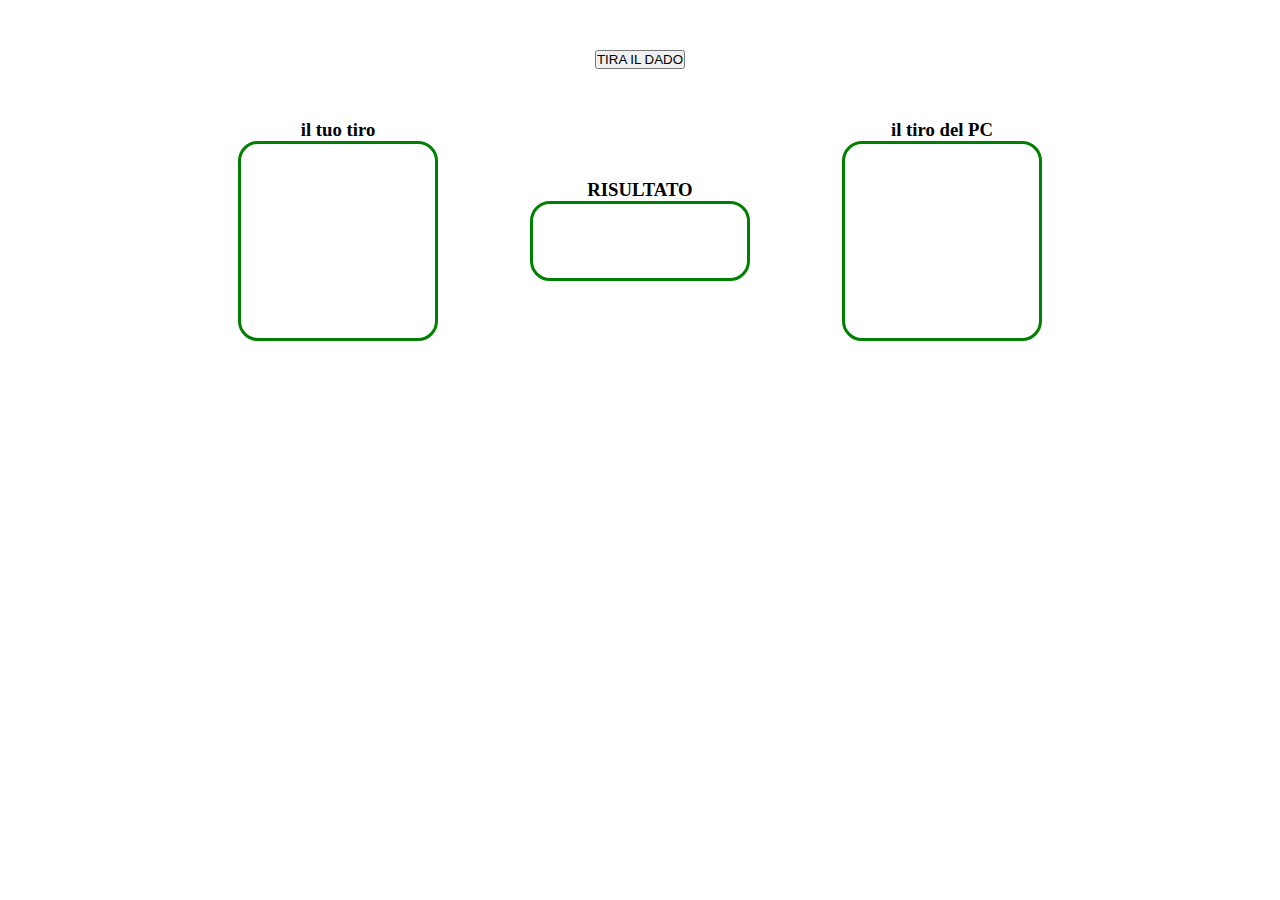
<file: dadi/index.html>
<!DOCTYPE html>
<html lang="en">
<head>
    <meta charset="UTF-8">
    <meta http-equiv="X-UA-Compatible" content="IE=edge">
    <meta name="viewport" content="width=device-width, initial-scale=1.0">
    <link rel="stylesheet" href="css/style.css">
    <title>Document</title>
</head>
<body>
    <div id="container">

        <button id="tiradado">TIRA IL DADO</button>
        
        
        
        <div id="container_dadi">
            <div id="dadoUser">
                <h3>il tuo tiro</h3>
                <div id="risultatoUser" class="quadrato">

                </div>
            </div>

            <div id="vittoria">
                <h3>RISULTATO</h3>
                <div id="risultato" class="quadrato piccolo">

                </div>
            </div>
            
            <div id="dadoPc">
                <h3>il tiro del PC</h3>
                <div id="risultatoPc" class="quadrato">

                </div>
            </div>
        </div>
    </div>
    <script type="text/javascript" src="js/myjs.js"></script>
</body>
</html>
</file>
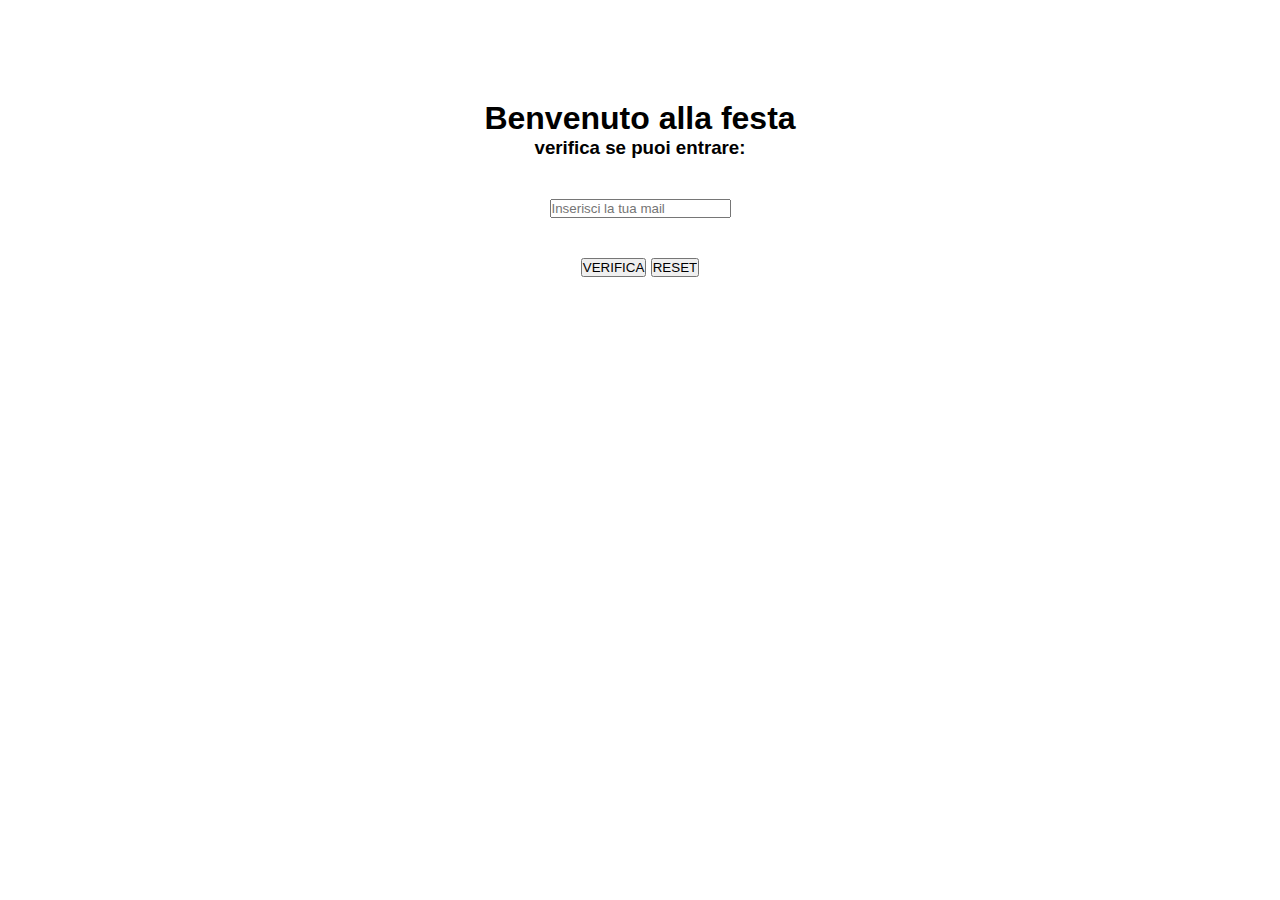
<file: mail/index.html>
<!DOCTYPE html>
<html lang="en">
<head>
    <meta charset="UTF-8">
    <meta http-equiv="X-UA-Compatible" content="IE=edge">
    <meta name="viewport" content="width=device-width, initial-scale=1.0">
    <link rel="stylesheet" href="css/style.css">
    <title>Document</title>
</head>
<body>

    <div id="container">
        <h1>Benvenuto alla festa</h1>
        <h3>verifica se puoi entrare:</h3>
        <form action="#">
            <input type="email" id="mail" placeholder="Inserisci la tua mail"><br>
            <button id="invia">VERIFICA</button>
            <input type="reset" value="RESET">
        </form>

    </div>

    <div id="container2">
        <div id="container_risposta">

        </div>
        <div>
            <button id="clear">RIPROVA</button>
        </div>
    </div>
    


    <script type="text/javascript" src="js/myjs.js"></script>
</body>
</html>
</file>
<file: dadi/css/style.css>
*{
    margin: 0;
    padding: 0;
    box-sizing: border-box;
}

#container{
    width: 70%;
    margin: 0 auto;
    padding-top: 50px;
    text-align: center;
}

#container_dadi{
    display: flex;
    justify-content: space-around;
    align-items: center;
    margin-top: 50px;
}


.quadrato{
    width:200px;
    height:200px;
    border: 3px solid green;
    border-radius: 10%;
    display: flex;
    justify-content: center;
    align-items: center;
}

.quadrato.piccolo{
    width:220px;
    height: 80px;
    border-radius: 20px;
}
</file>
<file: mail/css/style.css>
*{
    margin: 0;
    padding: 0;
    box-sizing: border-box;
}

body{
    font-family: 'Trebuchet MS', 'Lucida Sans Unicode', 'Lucida Grande', 'Lucida Sans', Arial, sans-serif;
}

#container{
    width: 70%;
    margin: 0 auto;
    text-align: center;
    padding-top: 100px;
}

#mail{
    margin: 40px;

}

#container2{
    display: none;
    flex-direction: column;
    justify-content: center;
    align-items: center;
    width: 70%;
    height: 100vh;
    margin: 0 auto;
    gap: 50px;
}
</file>
